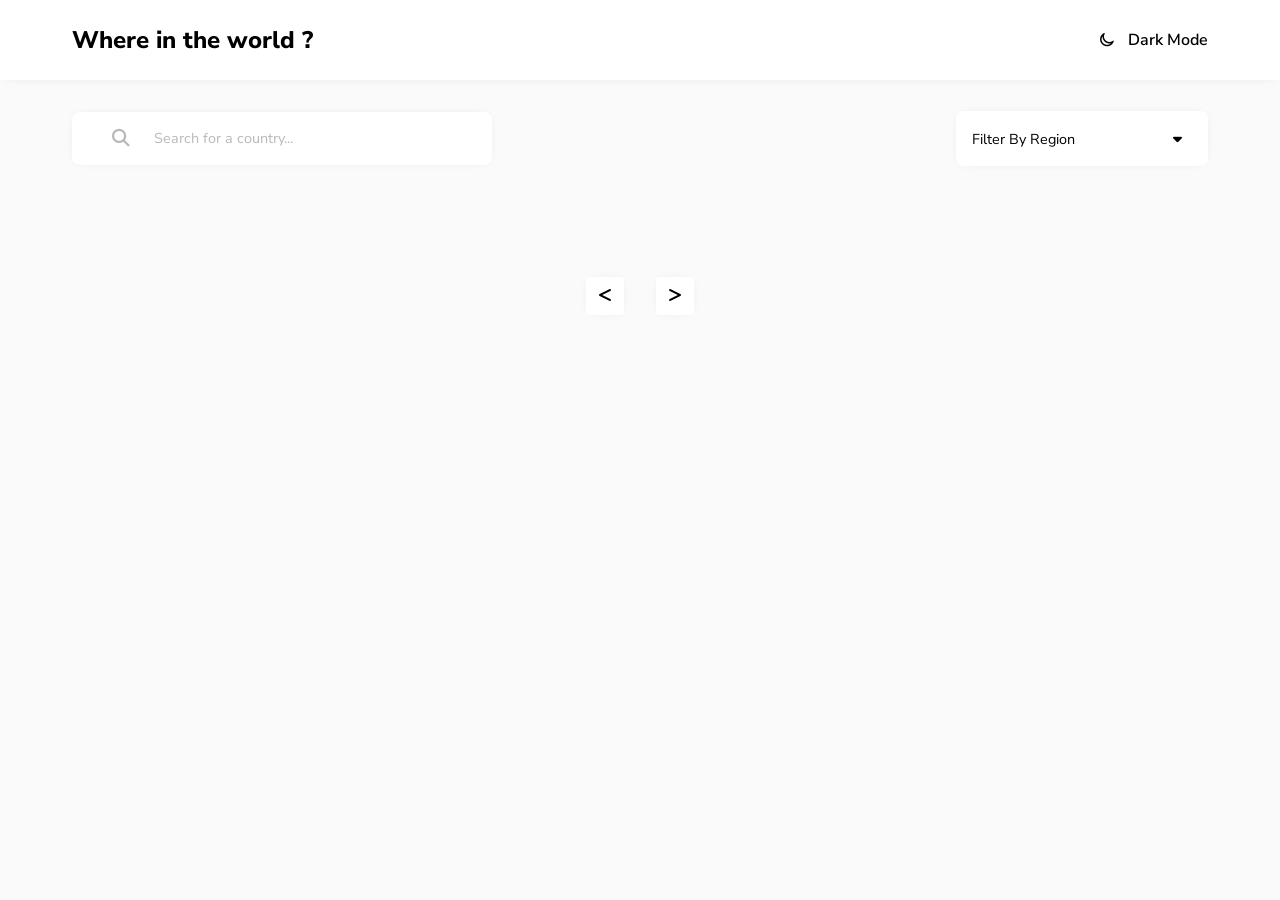
<file: index.html>
<!DOCTYPE html>
<html lang="en">

<head>
    <meta charset="UTF-8">
    <meta name="viewport" content="width=device-width, initial-scale=1.0">
    <title>Rest Country API</title>
    <link rel="stylesheet" href="https://cdnjs.cloudflare.com/ajax/libs/font-awesome/6.7.2/css/all.min.css"
        integrity="sha512-Evv84Mr4kqVGRNSgIGL/F/aIDqQb7xQ2vcrdIwxfjThSH8CSR7PBEakCr51Ck+w+/U6swU2Im1vVX0SVk9ABhg=="
        crossorigin="anonymous" referrerpolicy="no-referrer" />
    <link
        href="https://fonts.googleapis.com/css?family=Nunito+Sans:200,300,regular,500,600,700,800,900,200italic,300italic,italic,500italic,600italic,700italic,800italic,900italic"
        rel="stylesheet" />
    <link rel="shortcut icon" href="favicon.png" type="image/x-icon">
    <link rel="stylesheet" href="primarycssfile.css">
    <script src="script.js" defer></script>
</head>

<body>
    <header>
        <div class="navigation--container">
            <nav class="container--1440px --d-flex --d-flex--align-center --d-flex--space-between">
                <h1 class="nav__title"><a href="/index.html">Where in the world ?</a></h1>
                <div class="--d-flex --d-flex--align-center nav__theme-changer">
                    <i class="nav__theme-changer-icon fa-regular fa-moon"></i>
                    <p class="nav__theme-changer-text">Dark Mode</p>
                </div>
            </nav>
        </div>
    </header>
    <main class="container--1440px">
        <section class="section1 --d-flex --d-flex--space-between --d-flex--align-baseline --d-flex--wrap">
            <div class="search-bar--container">
                <form class="search-bar --d-flex">
                    <button class="search-bar__button  --hover-focus-effect-transition" type="submit">
                        <i class="fa-solid fa-magnifying-glass"></i>
                    </button>
                    <input class="search-bar__input " type="text" placeholder="Search for a country...">
                </form>
                <div class="search-bar-suggestion__list">
                    <!-- <option value="Africa" class="--hover-focus-effect-transition">Africa</option>
                        <option value="America" class="--hover-focus-effect-transition">America</option>
                        <option value="Asia" class="--hover-focus-effect-transition">Asia</option>
                        <option value="Europe" class="--hover-focus-effect-transition">Europe</option>
                        <option value="Oceania" class="--hover-focus-effect-transition">Oceania</option> -->
                </div>
            </div>
            <div class="filter-toggle--container">
                <div class="filter-toggle --d-flex --d-flex--align-center --d-flex--space-between">
                    <i class="filter-toggle__close-button fa-regular fa-circle-xmark"></i>
                    <div>
                        Filter By Region
                    </div>
                    <i class="filter-toggle__caret fa-solid fa-caret-down"></i>
                </div>
                <div class="filter-toggle__list">
                    <!-- see here prev. i was increase border from side , to have that black color but the problem is with that as it is not an diff. element i cannot store an svg in it and put margin auto on it , or phir vo aese center bhi nahi ho rha accuracy se. -->
                    <option value="Africa" class="--hover-focus-effect-transition">Africa</option>
                    <option value="America" class="--hover-focus-effect-transition">America</option>
                    <option value="Asia" class="--hover-focus-effect-transition">Asia</option>
                    <option value="Europe" class="--hover-focus-effect-transition">Europe</option>
                    <option value="Oceania" class="--hover-focus-effect-transition">Oceania</option>
                </div>
            </div>
        </section>
        <section class="--d-flex --d-flex--wrap --d-flex--space-between countries-card--container">
            <!--  -->
        </section>
        <footer>
            <div class="pagination-container --d-flex">
                <a class="pagination__btn pagination__prev-btn" href=""><i class="fa-solid fa-less-than"></i></a>
                <!-- <a class="pagination__btn pagination__num-btn" href="">1</a>
                <a class="pagination__btn pagination__num-btn" href="">2</a>
                <a class="pagination__btn pagination__num-btn" href="">3</a>
                <a class="pagination__btn pagination__num-btn" href="">4</a>
                <a class="pagination__btn pagination__num-btn" href="">5</a> -->
                <div class="pagination__number-btn-container --d-flex"></div>
                <a class="pagination__btn pagination__next-btn" href=""><i class="fa-solid fa-greater-than"></i></a>
            </div>
        </footer>
    </main>

    <!-- <img class="design" src="/Resources/design/mobile-design-home-light.jpg" alt="" srcset="">
    <img class="design" src="/Resources/design/desktop-design-home-light.jpg" alt="" srcset=""> -->
</body>

</html>
</file>
<file: primarycssfile.css>
:root {
  /* --Dark-Blue: ;
  --Very-Dark-Blue: hsl(207, 26%, 17%);
  --Very-Dark-Blue: hsl(200, 15%, 8%);
  --Dark-Gray: hsl(0, 0%, 52%); */
  /* --Black: hsl(0, 0%, 0%); //i have used inherent in the place of this, works fine. */
  --Box-shadow: 0px 0px 12px -7px #00000042;
  --Medium-font: 1.33rem;
  --Border-radius-1: 0.51em;
  --Border-radius-2: 0.25em;
}

html {
  scroll-behavior: smooth;
  font-size: 12px;
}

*,
*::before,
*::after {
  padding: 0;
  margin: 0;
  box-sizing: border-box;
  outline: unset;
}
body {
  --Text-Color: black;
  --Background-Color: hsl(0, 0%, 98%);
  --Primary-Color: hsl(0, 0%, 100%);
  font-family: 'Nunito Sans', serif;
  background-color: var(--Background-Color);
  color: var(--Text-Color);
}
.dark-mode {
  --Text-Color: white;
  --Background-Color: hsl(207, 26%, 17%);
  --Primary-Color: hsl(209, 23%, 22%);
}
div,
i,
p,
a {
  -webkit-tap-highlight-color: transparent;
}
span {
  font-weight: 300;
}
p {
  font-weight: 600;
}
h1 {
  font-weight: 800;
}
img {
  width: 100%;
  vertical-align: middle;
}

a {
  text-decoration: none;
  color: inherit;
}

.design {
  margin-top: 3em;
}
.--hover-focus-effect-transition {
  transition: color 0.2s ease-in-out;
}
.cursor--not-allowed {
  cursor: not-allowed;
}
.container--1440px {
  max-width: 1440px;
  margin: 0 auto;
}
/* -------------------- */
/* flex region. */
.--d-flex {
  display: flex;
}
.--d-flex--flex-direction--col {
  flex-direction: column;
}
.--d-flex--align-center {
  align-items: center;
}
.--d-flex--align-baseline {
  align-items: baseline;
}
.--d-flex--space-between {
  justify-content: space-between;
}
.--d-flex--space-around {
  justify-content: space-around;
}
.--d-flex--wrap {
  flex-wrap: wrap;
}

/* -------------------- */

.navigation--container {
  background-color: var(--Primary-Color);
  box-shadow: var(--Box-shadow);
}

nav {
  padding: 2.6em 1.5em;
}

.nav__title {
  font-size: 1.5rem;
}

.nav__theme-changer {
  cursor: pointer;
}
.nav__theme-changer-icon {
  transform: rotate(-30deg);
  margin: 0 1em 0 0;
  font-family: 'Font Awesome 6 Free';
}

.nav__theme-changer-text {
  font-size: 1.23rem;
}

main {
  padding: 1.5em;
}

.btn {
  display: inline-block;
  font-weight: 300;
  font-size: var(--Medium-font);
  padding: 0.6em 1.7em;
  background-color: var(--Primary-Color);
  border-radius: var(--Border-radius-2);
  box-shadow: var(--Box-shadow);
  cursor: pointer;
  transition: transform 0.1s ease-in-out;
}
.btn:hover,
.btn:focus {
  transform: scale(1.03);
}
.btn i {
  margin: 0 0.5em 0 0;
}

/* .btn i:hover,
    .btn i:focus {
      transform: rotate(45deg);
    } 
    do this later  
    */

.section1 {
  column-gap: 2px;
}
.search-bar--container {
  position: relative;
  margin: 0.5em 0 3em 0;
  width: 100%;
}
.search-bar {
  width: 100%;
  background-color: var(--Primary-Color);
  border-radius: var(--Border-radius-1);
  padding: 0 0em 0 1.5em;
  box-shadow: var(--Box-shadow);
  overflow: hidden;
  transition: border-radius 0.1s ease-out;
}
.search-bar--activated {
  border-radius: var(--Border-radius-1) var(--Border-radius-1) 0 0;
}
.search-bar__button {
  background-color: unset;
  border: none;
  font-size: 1.6rem;
  cursor: pointer;
  padding: 0.9em;
  color: #bbb8b8;
  margin: 0 0.5em 0 0;
}
.search-bar__button--hover {
  color: inherit;
}
.search-bar__button--activated {
  color: unset;
}

.search-bar__input {
  /* why i added padding in here, because in the form also i could have added it well because of the padding when the user get anywhere near the element it will respond else user need to be pointing straight at it.(changed it later as with d-flex there is no need for that.) */
  border: unset;
  font-size: var(--Medium-font);
  cursor: text;
  width: 100%;
  font-family: 'Nunito Sans', serif;
  background-color: var(--Primary-Color);
  color: var(--Text-Color);
}
.search-bar__input::placeholder {
  color: #bbb8b8;
}
.search-bar-suggestion__list {
  background-color: var(--Primary-Color);
  font-size: var(--Medium-font);
  box-shadow: var(--Box-shadow);
  border-radius: 0 0 var(--Border-radius-1) var(--Border-radius-1);
  width: 100%;
  position: absolute;
  transition: opacity 0.1s ease-in-out;
  opacity: 0%;
  pointer-events: none;
  z-index: 100;
  overflow: hidden;
}
.search-bar-suggestion__list-option {
  padding: 0.6em 1.2em;
  cursor: pointer;
  display: block;
}
.search-bar-suggestion__list-option + .search-bar-suggestion__list-option {
  border-top: 0.15em solid var(--Background-Color);
}

.search-bar-suggestion__list-option:hover,
.search-bar-suggestion__list-option:focus {
  background-color: var(--Background-Color);
  /* background: green; */
}
.filter-toggle--container {
  width: 60%;
  position: relative;
}
.search-bar-suggestion__list--activated {
  opacity: 100%;
  pointer-events: unset;
  border-top: 0.2em solid var(--Text-Color);
  transition: border 0.05s linear;
}
.filter-toggle {
  background-color: var(--Primary-Color);
  padding: 0.4em 0.8em 0.4em 1.101em;
  font-size: var(--Medium-font);
  box-shadow: var(--Box-shadow);
  border-radius: var(--Border-radius-1);
  margin: 0 0 0.3em 0;
  border-left: 0px solid;
  transition: border 0.1s ease-in-out;
}
.filter-toggle--border-left-activated {
  border-left: 3em solid;
}
.filter-toggle__close-button {
  position: absolute;
  left: 2.33%;
  color: var(--Primary-Color);
  transform: scale(1.5);
  opacity: 0;
  transition: opacity 0.2s ease-in-out;
  pointer-events: none;
  cursor: pointer;
  padding: 0.4em;
  top: 28%;
}

.filter-toggle__close-button--activated {
  display: block;
  opacity: 100%;
  pointer-events: all;
}
.filter-toggle__caret {
  display: inline-block;
  align-self: center;
  padding: 1em;
  transition: transform 0.15s ease-in-out;
  cursor: pointer;
}
.filter-toggle__caret--open {
  transform: rotate(180deg);
}

.filter-toggle__list {
  background-color: var(--Primary-Color);
  font-size: var(--Medium-font);
  /* list-style-type: none; */
  box-shadow: var(--Box-shadow);
  border-radius: var(--Border-radius-1);
  width: 100%;
  padding: 1em 0em;
  position: absolute;
  transform: translateY(-5px);
  transition: transform 0.15s ease-in-out, opacity 0.15s ease-in-out;
  opacity: 0%;
  pointer-events: none;
  z-index: 100;
}
.filter-toggle__list--activated {
  opacity: 100%;
  transform: translateY(0px);
  pointer-events: auto;
}

.filter-toggle__list *:hover,
.filter-toggle__list *:focus {
  background-color: var(--Background-Color);
}
.filter-toggle__list * {
  padding: 0.2em 1.2em;
  cursor: pointer;
}
.countries-card--container {
  margin: 2em 0 0 0em;
  gap: 3em;
}
.country-card {
  display: block;
  max-width: 256px;
  border-radius: var(--Border-radius-1);
  overflow: auto;
  box-shadow: var(--Box-shadow);
  background-color: var(--Primary-Color);
  /* margin: 0 auto; */
  transition: transform 0.2s ease-in-out, box-shadow 0.1s ease-in-out;
  word-break: break-all;
}
.country-card:hover,
.country-card:focus {
  transform: scale(1.04);
  box-shadow: 0px 0px 20px -8px #00000042;
}

.country-card__information {
  padding: 1.6em 1.6em 3em 1.6em;
}
.country-card__information h1 {
  padding: 0 0 0.63em 0;
}
.country-card__information p {
  padding: 0.2em 0;
  font-size: var(--Medium-font);
}
/* --------- */
.not-found-404 {
  width: 100%;
  height: 50vh;
  justify-content: center;
  position: relative;
  gap: 2em;
}
.not-found-404 h1 {
  font-size: clamp(14rem, 26vw, 24rem);
  color: var(--Text-Color);
  opacity: 10%;
  position: absolute;
  pointer-events: none;
  z-index: -1;
}
.not-found-404__text {
  text-align: center;
  font-size: 1.5em;
}
.not-found__btn {
  border-radius: var(--Border-radius-1);
  font-weight: 600;
}
.countries-card--container {
  justify-content: center;
}

footer {
  padding: 2em 0 0 0;
}
.pagination-container {
  margin: auto;
  width: min(483px, 82%);
  gap: 1em;
  justify-content: center;
}
.pagination__number-btn-container {
  gap: 1em;
}
.pagination__btn {
  display: inline-block;
  padding: 0.5em 0;
  background-color: var(--Primary-Color);
  border-radius: var(--Border-radius-2);
  font-weight: 700;
  width: 2.4em;
  text-align: center;
  box-shadow: var(--Box-shadow);
  transition: all 0.05s linear;
  user-select: none;
}
.pagination__btn:hover {
  outline: 0.15em solid var(--Text-Color);
}
/* .pagination__btn:hover {
  transform: scale(1.02);
} */

@media (min-width: 800px) {
  :root {
    --Medium-font: 0.9rem;
  }
  html {
    font-size: 16px;
  }
  nav {
    padding: 1.5em 4.5em;
  }
  .nav__theme-changer-text {
    font-size: 1rem;
  }
  .search-bar__button {
    font-size: 1.1em;
  }
  .search-bar__button--activated {
    color: inherit;
  }
  .filter-toggle--container {
    max-width: 252px;
  }

  .search-bar--container {
    max-width: 420px;
  }
  .filter-toggle__close-button {
    top: 24%;
    left: 3.45%;
  }

  main {
    padding: 1.5em 4.5em 1.5em 4.5em;
  }
  .countries-card--container {
    justify-content: space-between;
  }
  .country-card {
    margin: unset;
  }
  .country-card__information {
    padding: 1.4em 1.4em 2.4em 1.4em;
  }
  .country-card__information p {
    padding: 0.1em 0;
  }
  .country-card__information h1 {
    padding: 0 0 0.65em 0;
    font-size: 1.1rem;
  }
}
</file>
